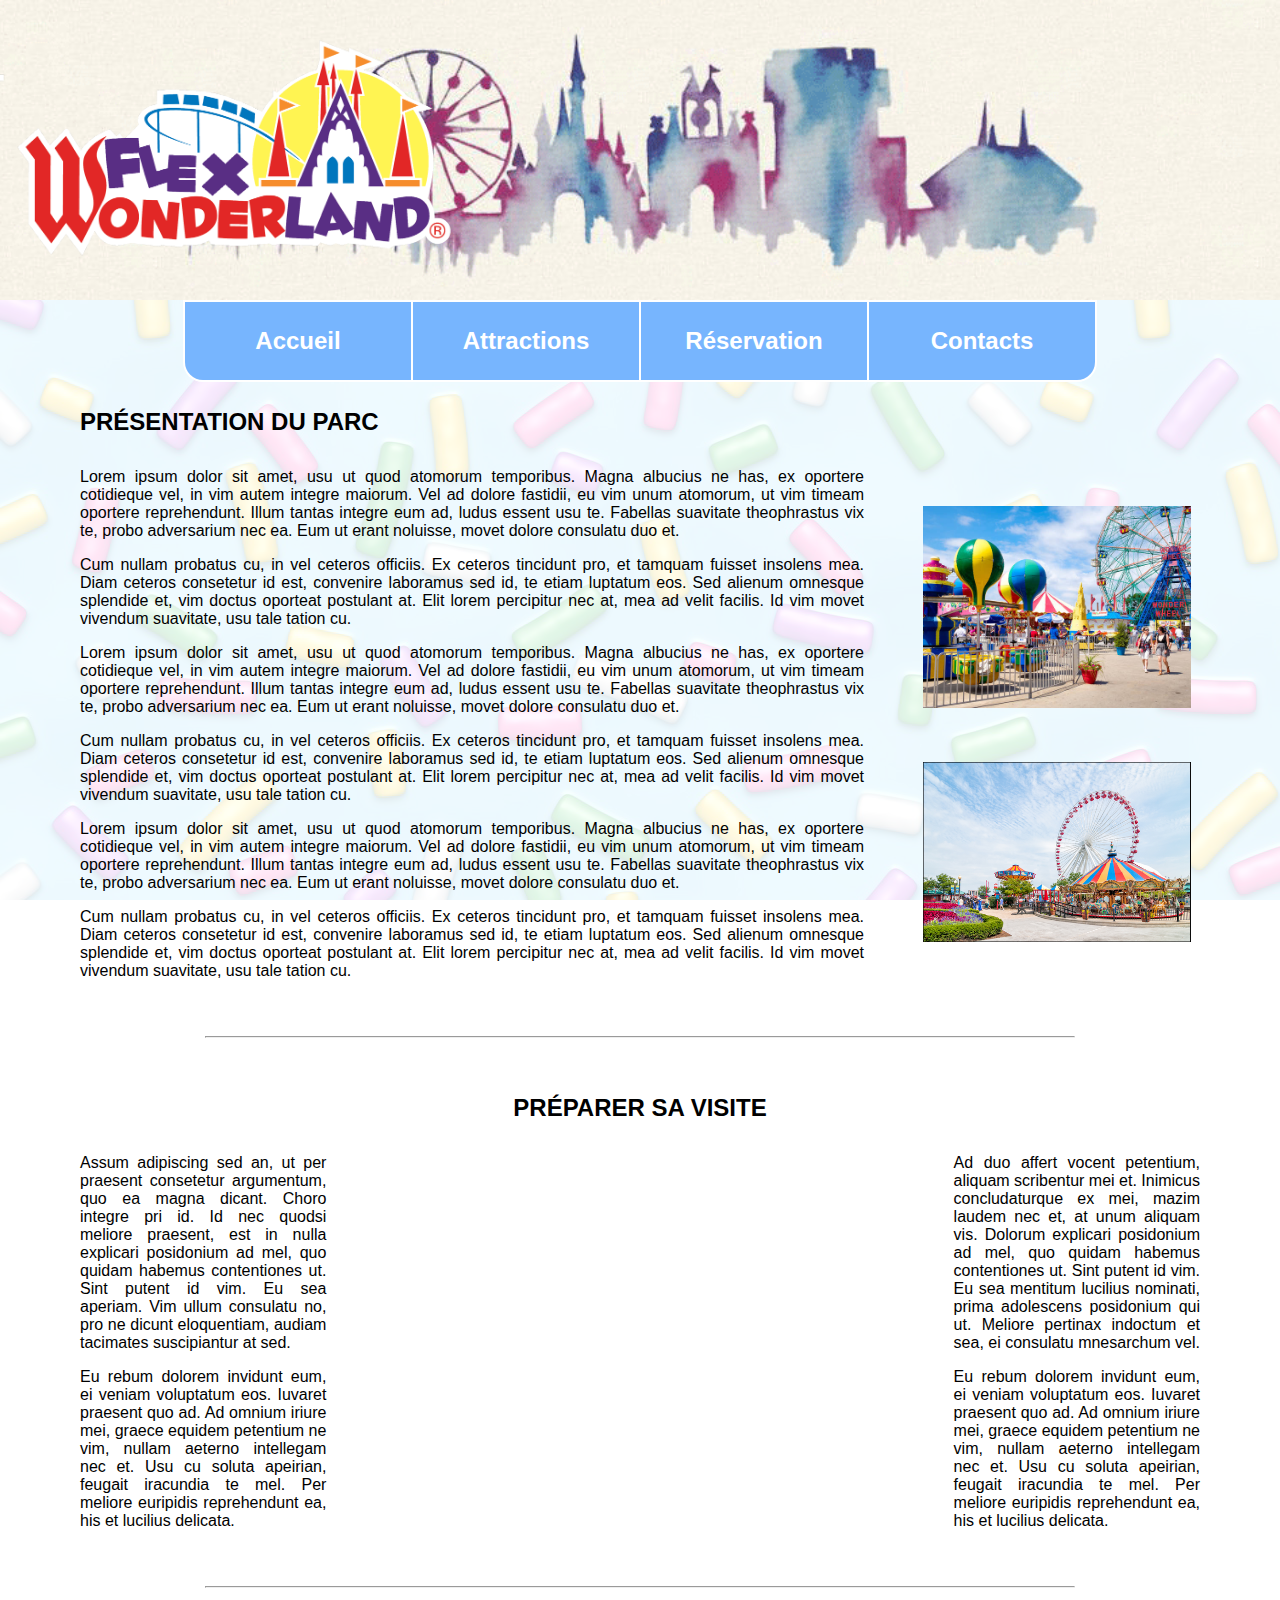
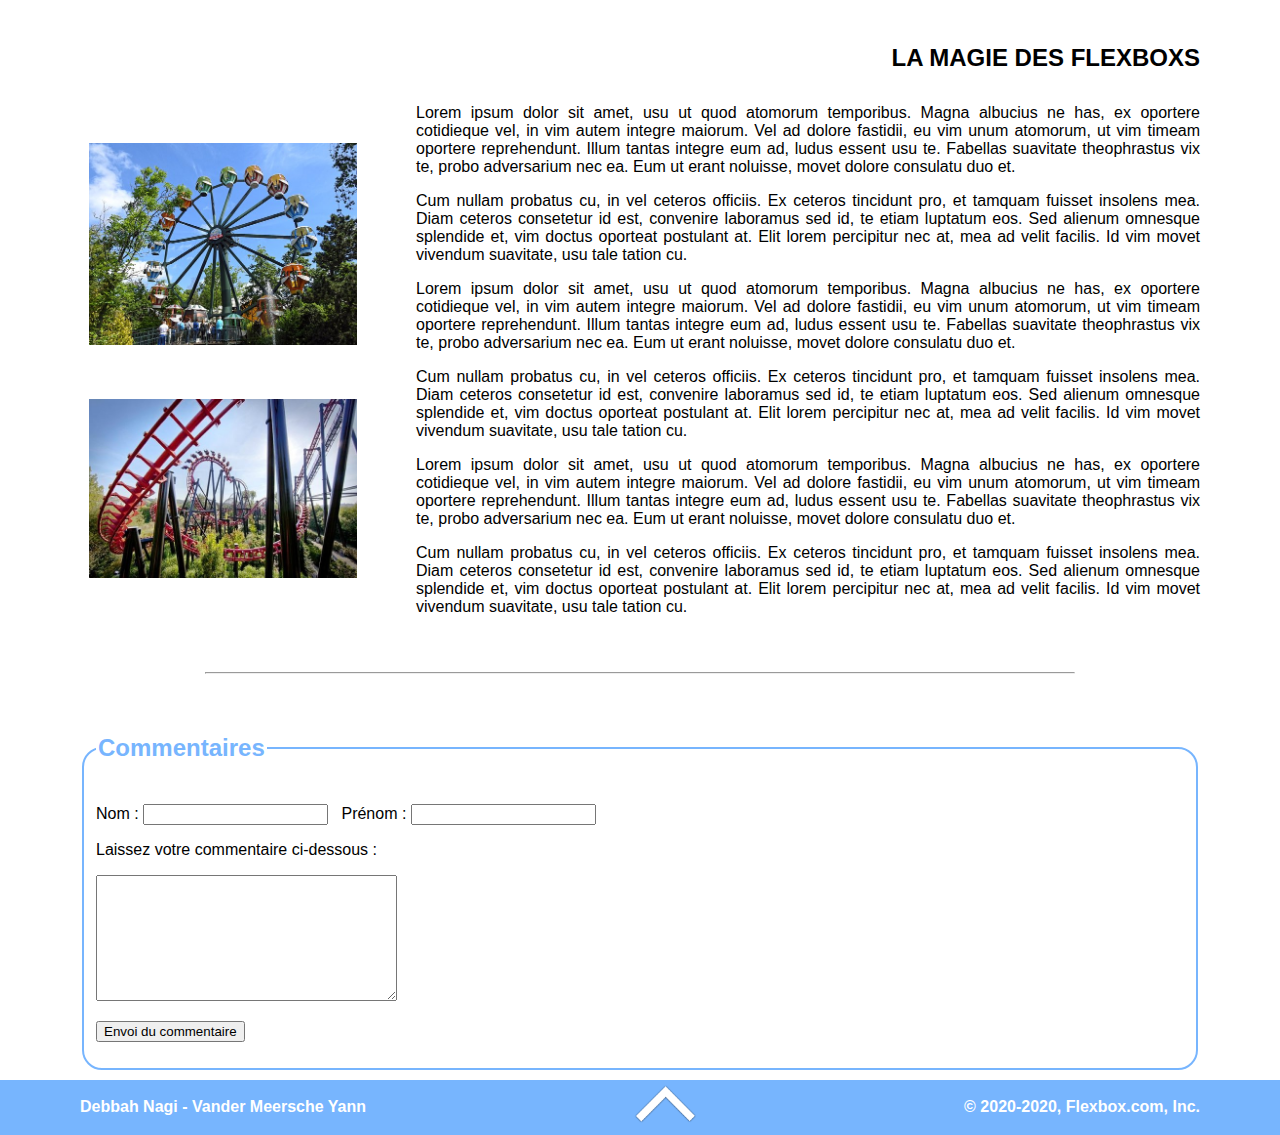
<file: index.html>
<!DOCTYPE html>
<html lang="fr">
<head>
    <meta charset="UTF-8">
    <title>Flexbox Land</title>
    <link rel="stylesheet" href="./styles/style.css">
    <script src="./scripts/javascript.js"> </script>
    <link rel="icon" type="image/png" href="./images/icone.png" />
</head>
<body>
    <header>
        <a href="./index.html"> <img id="logo" src="./images/logo.png" alt="Logo Flexbox Land" height="250"> </a>
    </header>
    <main>
        <nav>
            <div class='dropdown'> 
                <svg width="60" height="50">
                    <rect x="5" y="2" rx="2" ry="2" width="50" height="5"
  style="fill:#77b5fe;stroke:#77b5fe;stroke-width:1;opacity:1.0" />
                    <rect x="5" y="12" rx="2" ry="2" width="50" height="5"
  style="fill:#77b5fe;stroke:#77b5fe;stroke-width:1;opacity:1.0" />
                    <rect x="5" y="22" rx="2" ry="2" width="50" height="5"
  style="fill:#77b5fe;stroke:#77b5fe;stroke-width:1;opacity:1.0" />
                </svg> 
            </div>
            <ul class='menu_list'>
                <li id="accueil"> <a href="./index.html"> Accueil </a> </li>
                <li id="attraction"> <a href="./attractions.html"> Attractions </a> </li>
                <li id="reservation"> <a href="./reservation.html"> Réservation </a> </li>
                <li id="contacts"> <a href="./contacts.html"> Contacts </a> </li>
            </ul>
        </nav>
        
        <div class="contenu">
            <article id="presentation">
                <h1> Présentation du parc</h1>
                <div class="text">
                    <p>Lorem ipsum dolor sit amet, usu ut quod atomorum temporibus. Magna   albucius ne has, ex oportere cotidieque vel, in vim autem integre maiorum.    Vel ad dolore fastidii, eu vim unum atomorum, ut vim timeam oportere   reprehendunt. Illum tantas integre eum ad, ludus essent usu te. Fabellas  suavitate theophrastus vix te, probo adversarium nec ea. Eum ut erant    noluisse, movet dolore consulatu duo et.</p>
                    <p> Cum nullam probatus cu, in vel ceteros officiis. Ex ceteros tincidunt   pro, et tamquam fuisset insolens mea. Diam ceteros consetetur id est,     convenire laboramus sed id, te etiam luptatum eos. Sed alienum omnesque     splendide et, vim doctus oporteat postulant at. Elit lorem percipitur nec   at, mea ad velit facilis. Id vim movet vivendum suavitate, usu tale tation    cu.</p><p>Lorem ipsum dolor sit amet, usu ut quod atomorum temporibus. Magna   albucius ne has, ex oportere cotidieque vel, in vim autem integre maiorum.    Vel ad dolore fastidii, eu vim unum atomorum, ut vim timeam oportere   reprehendunt. Illum tantas integre eum ad, ludus essent usu te. Fabellas  suavitate theophrastus vix te, probo adversarium nec ea. Eum ut erant    noluisse, movet dolore consulatu duo et.</p>
                    <p> Cum nullam probatus cu, in vel ceteros officiis. Ex ceteros tincidunt   pro, et tamquam fuisset insolens mea. Diam ceteros consetetur id est,     convenire laboramus sed id, te etiam luptatum eos. Sed alienum omnesque     splendide et, vim doctus oporteat postulant at. Elit lorem percipitur nec   at, mea ad velit facilis. Id vim movet vivendum suavitate, usu tale tation    cu.</p><p>Lorem ipsum dolor sit amet, usu ut quod atomorum temporibus. Magna   albucius ne has, ex oportere cotidieque vel, in vim autem integre maiorum.    Vel ad dolore fastidii, eu vim unum atomorum, ut vim timeam oportere   reprehendunt. Illum tantas integre eum ad, ludus essent usu te. Fabellas  suavitate theophrastus vix te, probo adversarium nec ea. Eum ut erant    noluisse, movet dolore consulatu duo et.</p>
                    <p> Cum nullam probatus cu, in vel ceteros officiis. Ex ceteros tincidunt   pro, et tamquam fuisset insolens mea. Diam ceteros consetetur id est,     convenire laboramus sed id, te etiam luptatum eos. Sed alienum omnesque     splendide et, vim doctus oporteat postulant at. Elit lorem percipitur nec   at, mea ad velit facilis. Id vim movet vivendum suavitate, usu tale tation    cu.</p>
                </div>
                <div class="pics">
                    <img class="top_pic" src="./images/body1.jpg" alt="Image du parc Flexbox Land" title="Image du parc Flexbox Land" height="250">
                    <img class="bottom_pic" src="./images/body2.png" alt="Image du parc Flexbox Land" title="Image du parc Flexbox Land" height="250">
                </div>
            </article>

            <hr>

            <article id="carte">
                <h1> Préparer sa visite </h1>
                <div class="leftmap">
                        <p>Assum adipiscing sed an, ut per praesent consetetur argumentum, quo ea   magna dicant. Choro integre pri id. Id nec quodsi meliore praesent, est in    nulla  explicari posidonium ad mel, quo quidam habemus contentiones ut. Sint   putent id vim. Eu sea aperiam. Vim ullum consulatu no, pro ne dicunt eloquentiam, audiam   tacimates suscipiantur at sed.</p>
                        <p>Eu rebum dolorem invidunt eum, ei veniam voluptatum eos. Iuvaret     praesent quo ad. Ad omnium iriure mei, graece equidem petentium ne vim,     nullam aeterno intellegam nec et. Usu cu soluta apeirian, feugait iracundia     te mel. Per meliore euripidis reprehendunt ea, his et lucilius delicata.</p>
                </div>
                <iframe class="map" src="https://www.google.com/maps/embed?pb=!1m18!1m12!1m3!1d2626.633903772686!2d2.3786022278510983!3d48.82704619312357!2m3!1f0!2f0!3f0!3m2!1i1024!2i768!4f13.1!3m3!1m2!1s0x47e6723a34d98011%3A0xfc9282da63925a83!2sUFR%20Sciences%20du%20Vivant%20%E2%80%94%20Universit%C3%A9%20Paris%20Diderot!5e0!3m2!1sfr!2sfr!4v1583542447386!5m2!1sfr!2sfr" height="375" style="border:0;" allowfullscreen=""></iframe>
                <div class="rightmap">
                    <p>Ad duo affert vocent petentium, aliquam scribentur mei et. Inimicus  concludaturque ex mei, mazim laudem nec et, at unum aliquam vis. Dolorum     explicari posidonium ad mel, quo quidam habemus contentiones ut. Sint   putent id vim. Eu sea mentitum lucilius nominati, prima adolescens    posidonium qui ut. Meliore pertinax indoctum et sea, ei consulatu  mnesarchum vel.</p>
                    <p>Eu rebum dolorem invidunt eum, ei veniam voluptatum eos. Iuvaret     praesent quo ad. Ad omnium iriure mei, graece equidem petentium ne vim,     nullam aeterno intellegam nec et. Usu cu soluta apeirian, feugait iracundia     te mel. Per meliore euripidis reprehendunt ea, his et lucilius delicata.</p>
                </div>
            </article>

            <hr>

            <article id="flexbox">
                <h1> La magie des FlexBoxs</h1>
                <div class="text">
                    <p>Lorem ipsum dolor sit amet, usu ut quod atomorum temporibus. Magna   albucius ne has, ex oportere cotidieque vel, in vim autem integre maiorum.    Vel ad dolore fastidii, eu vim unum atomorum, ut vim timeam oportere   reprehendunt. Illum tantas integre eum ad, ludus essent usu te. Fabellas  suavitate theophrastus vix te, probo adversarium nec ea. Eum ut erant    noluisse, movet dolore consulatu duo et.</p>
                    <p> Cum nullam probatus cu, in vel ceteros officiis. Ex ceteros tincidunt   pro, et tamquam fuisset insolens mea. Diam ceteros consetetur id est,     convenire laboramus sed id, te etiam luptatum eos. Sed alienum omnesque     splendide et, vim doctus oporteat postulant at. Elit lorem percipitur nec   at, mea ad velit facilis. Id vim movet vivendum suavitate, usu tale tation    cu.</p><p>Lorem ipsum dolor sit amet, usu ut quod atomorum temporibus. Magna   albucius ne has, ex oportere cotidieque vel, in vim autem integre maiorum.    Vel ad dolore fastidii, eu vim unum atomorum, ut vim timeam oportere   reprehendunt. Illum tantas integre eum ad, ludus essent usu te. Fabellas  suavitate theophrastus vix te, probo adversarium nec ea. Eum ut erant    noluisse, movet dolore consulatu duo et.</p>
                    <p> Cum nullam probatus cu, in vel ceteros officiis. Ex ceteros tincidunt   pro, et tamquam fuisset insolens mea. Diam ceteros consetetur id est,     convenire laboramus sed id, te etiam luptatum eos. Sed alienum omnesque     splendide et, vim doctus oporteat postulant at. Elit lorem percipitur nec   at, mea ad velit facilis. Id vim movet vivendum suavitate, usu tale tation    cu.</p><p>Lorem ipsum dolor sit amet, usu ut quod atomorum temporibus. Magna   albucius ne has, ex oportere cotidieque vel, in vim autem integre maiorum.    Vel ad dolore fastidii, eu vim unum atomorum, ut vim timeam oportere   reprehendunt. Illum tantas integre eum ad, ludus essent usu te. Fabellas  suavitate theophrastus vix te, probo adversarium nec ea. Eum ut erant    noluisse, movet dolore consulatu duo et.</p>
                    <p> Cum nullam probatus cu, in vel ceteros officiis. Ex ceteros tincidunt   pro, et tamquam fuisset insolens mea. Diam ceteros consetetur id est,     convenire laboramus sed id, te etiam luptatum eos. Sed alienum omnesque     splendide et, vim doctus oporteat postulant at. Elit lorem percipitur nec   at, mea ad velit facilis. Id vim movet vivendum suavitate, usu tale tation    cu.</p>
                </div>
                <div class="pics">
                    <img class="top_pic" src="./images/body3.jpg" alt="Image du parc Flexbox Land" title="Image du parc Flexbox Land" height="200">
                    <img class="bottom_pic" src="./images/body4.jpg" alt="Image du parc Flexbox Land" title="Image du parc Flexbox Land" height="200">
                </div>
            </article>

            <hr>

            <form name ="commentaire">
                <fieldset>
                    <legend> <h2> Commentaires </h2> </legend>
                    <div id = "zonecom"></div>
                    <p>
                        <span>
                            <label for="nom_com"> Nom : </label>
                            <input type="text" name="nom_com" id="nom_com" value="" required onkeypress="pasentrer()">
                        </span>
                        <span>
                            <label for="pre_com"> &nbsp; Prénom : </label>
                            <input type="text" name="pre_com" id="pre_com" value="" required onkeypress="pasentrer()">
                        </span>
                    </p>
                    <p>
                        <label for="com"> Laissez votre commentaire ci-dessous : </label>
                    </p>
                    <textarea name="com" id="com" rows="8" cols="35"></textarea>
                    <p>
                        <input type="button" name="envoi_com" value="Envoi du commentaire" onclick="ajoutcom()" >
                    </p>
                </fieldset>
            </form>
        </div>
    </main>
    <footer>
        <div>
            <p id="names">Debbah Nagi - Vander Meersche Yann</p>
            <a href="./index.html#logo"> <img id="to_top" src="./images/to_top.png" height="51" alt="Flèche de retour en haut de la page"> </a>
            <p id="comp">© 2020-2020, Flexbox.com, Inc.</p>
        </div>
    </footer>
</body>
</html>
</file>
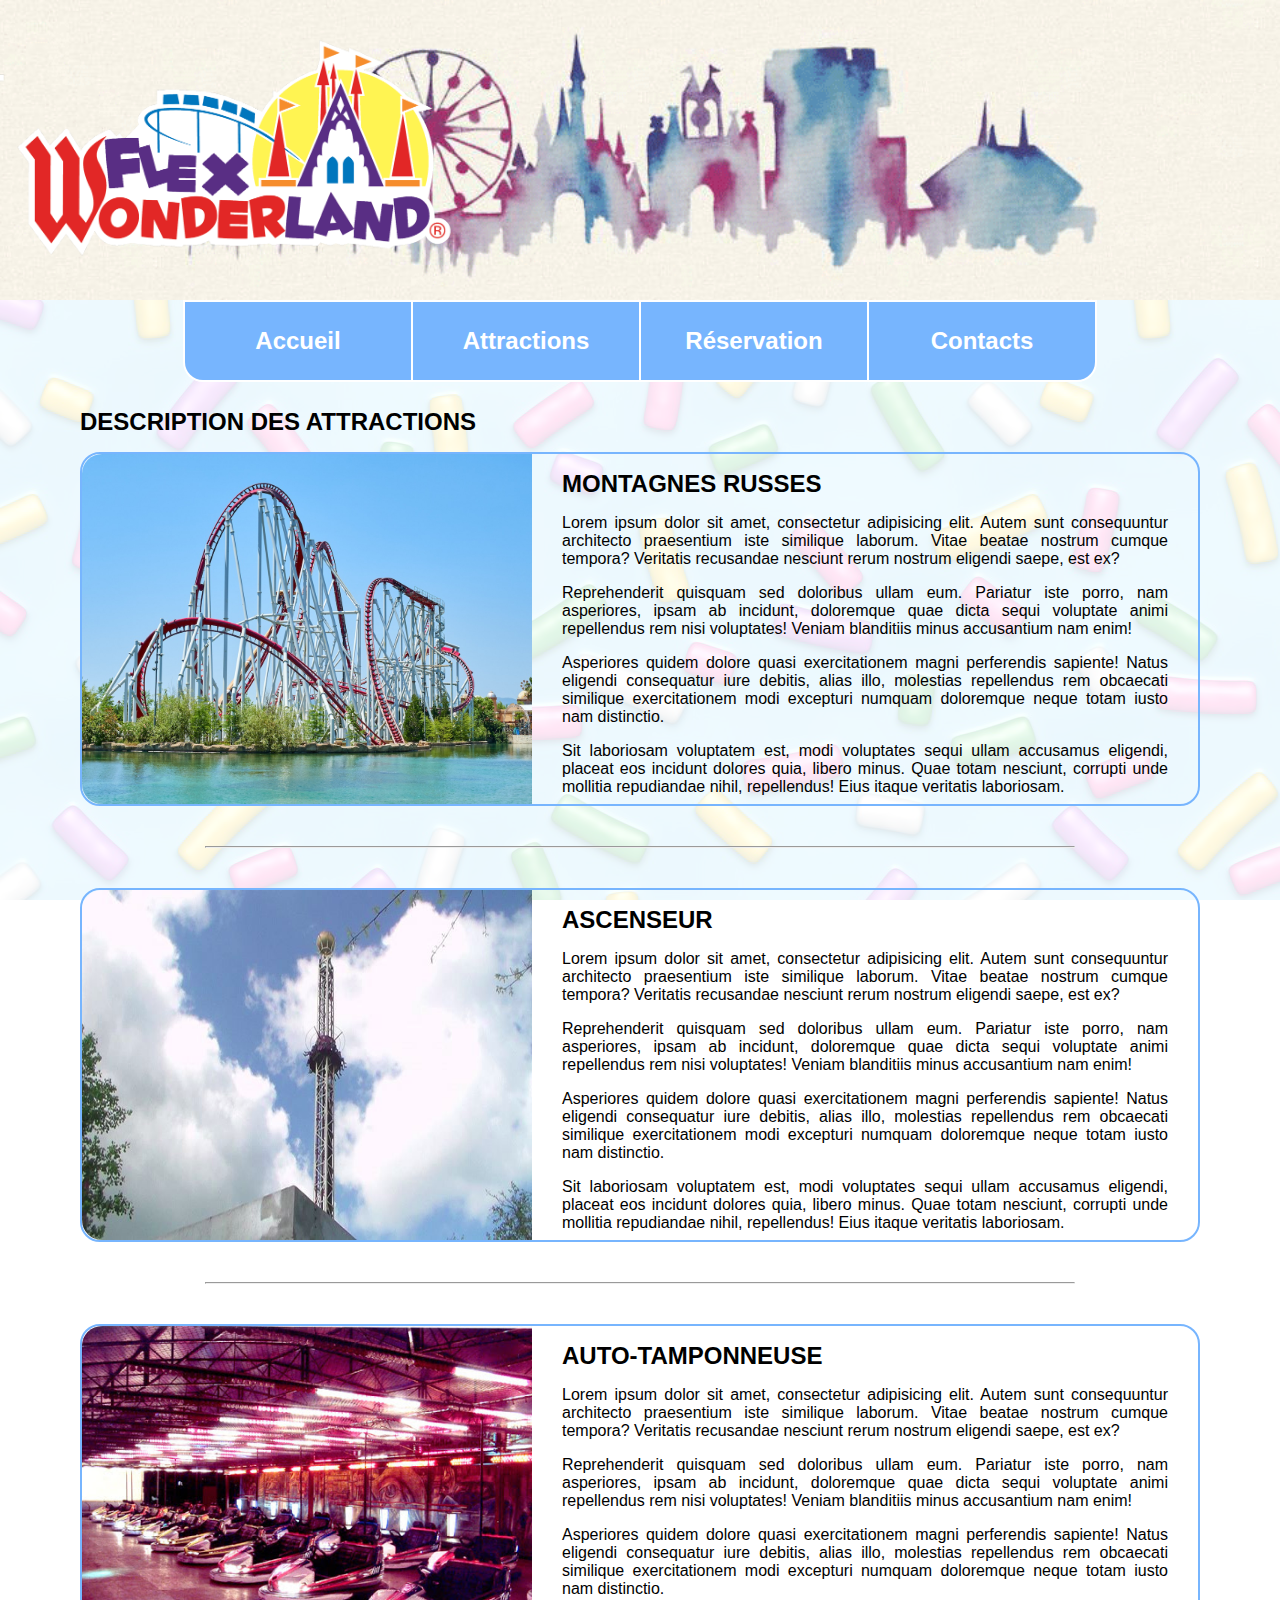
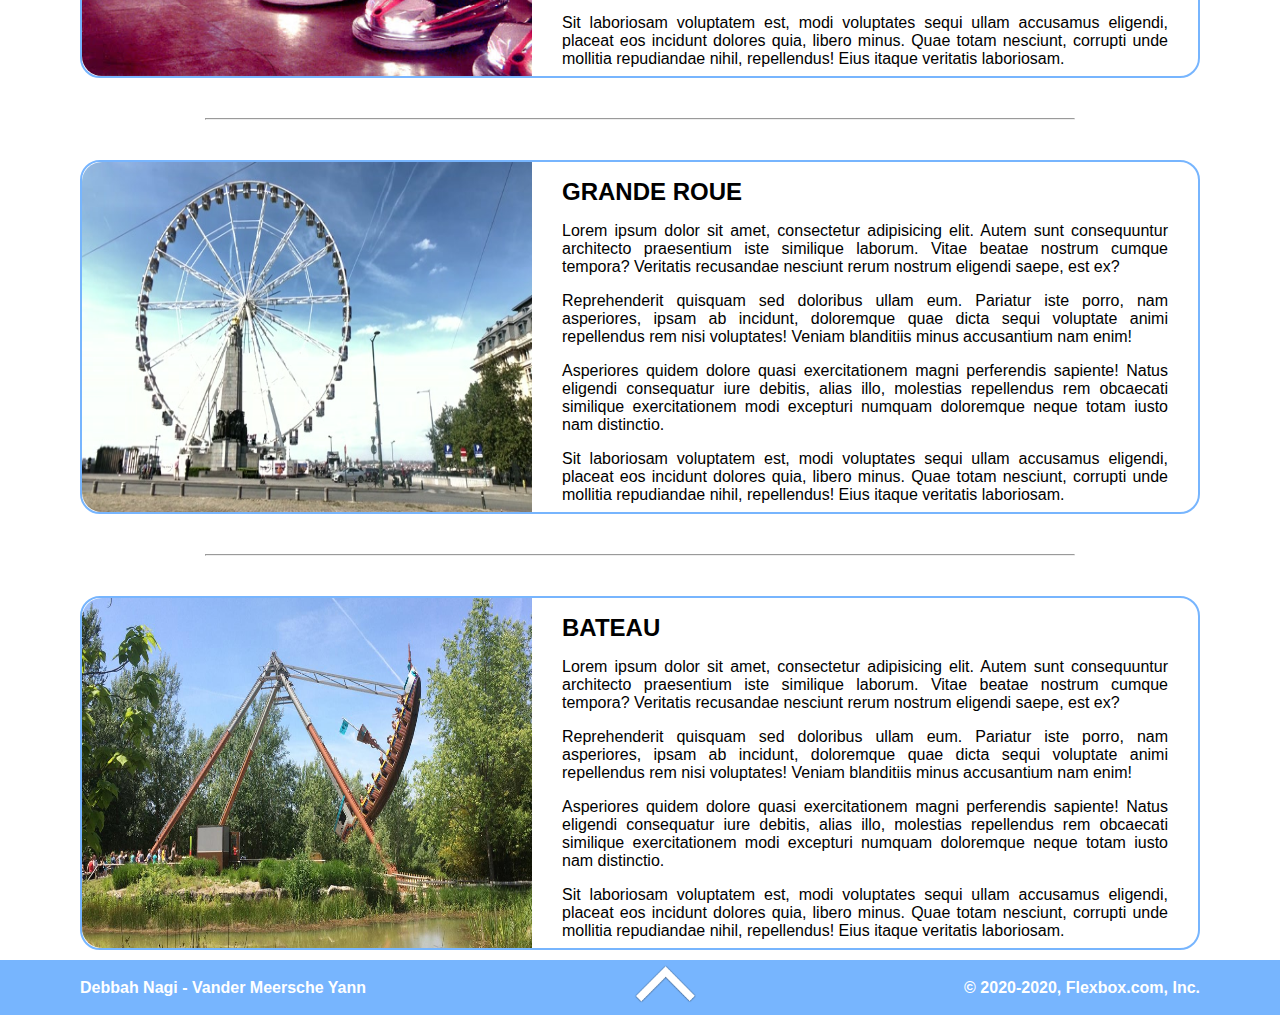
<file: attractions.html>
<!DOCTYPE html>
<html lang="fr">
<head>
    <meta charset="UTF-8">
    <title>Flexbox Land</title>
    <link rel="stylesheet" href="./styles/style.css">
    <script src="./scripts/javascript.js"> </script>
    <link rel="icon" type="image/png" href="./images/icone.png" />
</head>
<body>
    <header>
        <a href="./index.html"> <img id="logo" src="./images/logo.png" alt="Logo Flexbox Land" height="250"> </a>
    </header>
    <main>
        <nav>
            <div class='dropdown'> 
                <svg width="60" height="50">
                    <rect x="5" y="2" rx="2" ry="2" width="50" height="5"
                    style="fill:#77b5fe;stroke:#77b5fe;stroke-width:1;opacity:1.0" />
                    <rect x="5" y="12" rx="2" ry="2" width="50" height="5"
                    style="fill:#77b5fe;stroke:#77b5fe;stroke-width:1;opacity:1.0" />
                    <rect x="5" y="22" rx="2" ry="2" width="50" height="5"
                    style="fill:#77b5fe;stroke:#77b5fe;stroke-width:1;opacity:1.0" />
                </svg> 
            </div>
            <ul class='menu_list'>
                <li id="accueil"> <a href="./index.html"> Accueil </a> </li>
                <li id="attraction"> <a href="./attractions.html"> Attractions </a> </li>
                <li id="reservation"> <a href="./reservation.html"> Réservation </a> </li>
                <li id="contacts"> <a href="./contacts.html"> Contacts </a> </li>
            </ul>
        </nav>

        <div class="contenu">
            <h1>Description des attractions </h1>
            <div class="pres_attraction">
                <img src="./images/attraction1.png" alt="Montagnes russes" title="Montagnes russes">
                <div class="description">
                    <h1> Montagnes russes </h1>
                    <div class="text">
                        <p>Lorem ipsum dolor sit amet, consectetur adipisicing elit. Autem sunt consequuntur architecto praesentium iste similique laborum. Vitae beatae nostrum cumque tempora? Veritatis recusandae nesciunt rerum nostrum eligendi saepe, est ex?</p>
                        <p>Reprehenderit quisquam sed doloribus ullam eum. Pariatur iste porro, nam asperiores, ipsam ab incidunt, doloremque quae dicta sequi voluptate animi repellendus rem nisi voluptates! Veniam blanditiis minus accusantium nam enim!</p>
                        <p>Asperiores quidem dolore quasi exercitationem magni perferendis sapiente! Natus eligendi consequatur iure debitis, alias illo, molestias repellendus rem obcaecati similique exercitationem modi excepturi numquam doloremque neque totam iusto nam distinctio.</p>
                        <p>Sit laboriosam voluptatem est, modi voluptates sequi ullam accusamus eligendi, placeat eos incidunt dolores quia, libero minus. Quae totam nesciunt, corrupti unde mollitia repudiandae nihil, repellendus! Eius itaque veritatis laboriosam.</p>
                        <p>Sit laboriosam voluptatem est, modi voluptates sequi ullam accusamus eligendi, placeat eos incidunt dolores quia, libero minus. Quae totam nesciunt, corrupti unde mollitia repudiandae nihil, repellendus! Eius itaque veritatis laboriosam.</p>
                        <p>Reprehenderit quisquam sed doloribus ullam eum. Pariatur iste porro, nam asperiores, ipsam ab incidunt, doloremque quae dicta sequi voluptate animi repellendus rem nisi voluptates! Veniam blanditiis minus accusantium nam enim!</p>
                    </div>
                </div>
            </div>

            <hr>
            
            <div class="pres_attraction">
                <img src="./images/attraction2.png" alt="Ascenseur" title="Ascenseur">
                <div class="description">
                    <h1> Ascenseur </h1>
                    <div class="text">
                        <p>Lorem ipsum dolor sit amet, consectetur adipisicing elit. Autem sunt consequuntur architecto praesentium iste similique laborum. Vitae beatae nostrum cumque tempora? Veritatis recusandae nesciunt rerum nostrum eligendi saepe, est ex?</p>
                        <p>Reprehenderit quisquam sed doloribus ullam eum. Pariatur iste porro, nam asperiores, ipsam ab incidunt, doloremque quae dicta sequi voluptate animi repellendus rem nisi voluptates! Veniam blanditiis minus accusantium nam enim!</p>
                        <p>Asperiores quidem dolore quasi exercitationem magni perferendis sapiente! Natus eligendi consequatur iure debitis, alias illo, molestias repellendus rem obcaecati similique exercitationem modi excepturi numquam doloremque neque totam iusto nam distinctio.</p>
                        <p>Sit laboriosam voluptatem est, modi voluptates sequi ullam accusamus eligendi, placeat eos incidunt dolores quia, libero minus. Quae totam nesciunt, corrupti unde mollitia repudiandae nihil, repellendus! Eius itaque veritatis laboriosam.</p>
                        <p>Sit laboriosam voluptatem est, modi voluptates sequi ullam accusamus eligendi, placeat eos incidunt dolores quia, libero minus. Quae totam nesciunt, corrupti unde mollitia repudiandae nihil, repellendus! Eius itaque veritatis laboriosam.</p>
                        <p>Reprehenderit quisquam sed doloribus ullam eum. Pariatur iste porro, nam asperiores, ipsam ab incidunt, doloremque quae dicta sequi voluptate animi repellendus rem nisi voluptates! Veniam blanditiis minus accusantium nam enim!</p>
                    </div>
                </div>
            </div>

            <hr>

            <div class="pres_attraction">
                <img src="./images/attraction3.png" alt="Auto-tamponneuse" title="Auto-tamponneuse">
                <div class="description">
                    <h1> Auto-tamponneuse </h1>
                    <div class="text">
                        <p>Lorem ipsum dolor sit amet, consectetur adipisicing elit. Autem sunt consequuntur architecto praesentium iste similique laborum. Vitae beatae nostrum cumque tempora? Veritatis recusandae nesciunt rerum nostrum eligendi saepe, est ex?</p>
                        <p>Reprehenderit quisquam sed doloribus ullam eum. Pariatur iste porro, nam asperiores, ipsam ab incidunt, doloremque quae dicta sequi voluptate animi repellendus rem nisi voluptates! Veniam blanditiis minus accusantium nam enim!</p>
                        <p>Asperiores quidem dolore quasi exercitationem magni perferendis sapiente! Natus eligendi consequatur iure debitis, alias illo, molestias repellendus rem obcaecati similique exercitationem modi excepturi numquam doloremque neque totam iusto nam distinctio.</p>
                        <p>Sit laboriosam voluptatem est, modi voluptates sequi ullam accusamus eligendi, placeat eos incidunt dolores quia, libero minus. Quae totam nesciunt, corrupti unde mollitia repudiandae nihil, repellendus! Eius itaque veritatis laboriosam.</p>
                        <p>Sit laboriosam voluptatem est, modi voluptates sequi ullam accusamus eligendi, placeat eos incidunt dolores quia, libero minus. Quae totam nesciunt, corrupti unde mollitia repudiandae nihil, repellendus! Eius itaque veritatis laboriosam.</p>
                        <p>Reprehenderit quisquam sed doloribus ullam eum. Pariatur iste porro, nam asperiores, ipsam ab incidunt, doloremque quae dicta sequi voluptate animi repellendus rem nisi voluptates! Veniam blanditiis minus accusantium nam enim!</p>
                    </div>
                </div>
            </div>

            <hr>

            <div class="pres_attraction">
                <img src="./images/attraction4.png" alt="Grande roue" title="Grande roue">
                <div class="description">
                    <h1> Grande roue </h1>
                    <div class="text">
                        <p>Lorem ipsum dolor sit amet, consectetur adipisicing elit. Autem sunt consequuntur architecto praesentium iste similique laborum. Vitae beatae nostrum cumque tempora? Veritatis recusandae nesciunt rerum nostrum eligendi saepe, est ex?</p>
                        <p>Reprehenderit quisquam sed doloribus ullam eum. Pariatur iste porro, nam asperiores, ipsam ab incidunt, doloremque quae dicta sequi voluptate animi repellendus rem nisi voluptates! Veniam blanditiis minus accusantium nam enim!</p>
                        <p>Asperiores quidem dolore quasi exercitationem magni perferendis sapiente! Natus eligendi consequatur iure debitis, alias illo, molestias repellendus rem obcaecati similique exercitationem modi excepturi numquam doloremque neque totam iusto nam distinctio.</p>
                        <p>Sit laboriosam voluptatem est, modi voluptates sequi ullam accusamus eligendi, placeat eos incidunt dolores quia, libero minus. Quae totam nesciunt, corrupti unde mollitia repudiandae nihil, repellendus! Eius itaque veritatis laboriosam.</p>
                        <p>Sit laboriosam voluptatem est, modi voluptates sequi ullam accusamus eligendi, placeat eos incidunt dolores quia, libero minus. Quae totam nesciunt, corrupti unde mollitia repudiandae nihil, repellendus! Eius itaque veritatis laboriosam.</p>
                        <p>Reprehenderit quisquam sed doloribus ullam eum. Pariatur iste porro, nam asperiores, ipsam ab incidunt, doloremque quae dicta sequi voluptate animi repellendus rem nisi voluptates! Veniam blanditiis minus accusantium nam enim!</p>
                    </div>
                </div>
            </div>

            <hr>

            <div class="pres_attraction">
                <img src="./images/attraction5.png" alt="Bateau" title="Bateau">
                <div class="description">
                    <h1> Bateau </h1>
                    <div class="text">
                        <p>Lorem ipsum dolor sit amet, consectetur adipisicing elit. Autem sunt consequuntur architecto praesentium iste similique laborum. Vitae beatae nostrum cumque tempora? Veritatis recusandae nesciunt rerum nostrum eligendi saepe, est ex?</p>
                        <p>Reprehenderit quisquam sed doloribus ullam eum. Pariatur iste porro, nam asperiores, ipsam ab incidunt, doloremque quae dicta sequi voluptate animi repellendus rem nisi voluptates! Veniam blanditiis minus accusantium nam enim!</p>
                        <p>Asperiores quidem dolore quasi exercitationem magni perferendis sapiente! Natus eligendi consequatur iure debitis, alias illo, molestias repellendus rem obcaecati similique exercitationem modi excepturi numquam doloremque neque totam iusto nam distinctio.</p>
                        <p>Sit laboriosam voluptatem est, modi voluptates sequi ullam accusamus eligendi, placeat eos incidunt dolores quia, libero minus. Quae totam nesciunt, corrupti unde mollitia repudiandae nihil, repellendus! Eius itaque veritatis laboriosam.</p>
                        <p>Sit laboriosam voluptatem est, modi voluptates sequi ullam accusamus eligendi, placeat eos incidunt dolores quia, libero minus. Quae totam nesciunt, corrupti unde mollitia repudiandae nihil, repellendus! Eius itaque veritatis laboriosam.</p>
                        <p>Reprehenderit quisquam sed doloribus ullam eum. Pariatur iste porro, nam asperiores, ipsam ab incidunt, doloremque quae dicta sequi voluptate animi repellendus rem nisi voluptates! Veniam blanditiis minus accusantium nam enim!</p>
                    </div>
                </div>
            </div>
        </div>
    </main>
    <footer>
        <div>
            <p id="names">Debbah Nagi - Vander Meersche Yann</p>
            <a href="./attractions.html#logo"> <img id="to_top" src="./images/to_top.png" height="51" alt="Flèche de retour en haut de la page"> </a>
            <p id="comp">© 2020-2020, Flexbox.com, Inc.</p>
        </div>
    </footer>
</body>
</html>
</file>
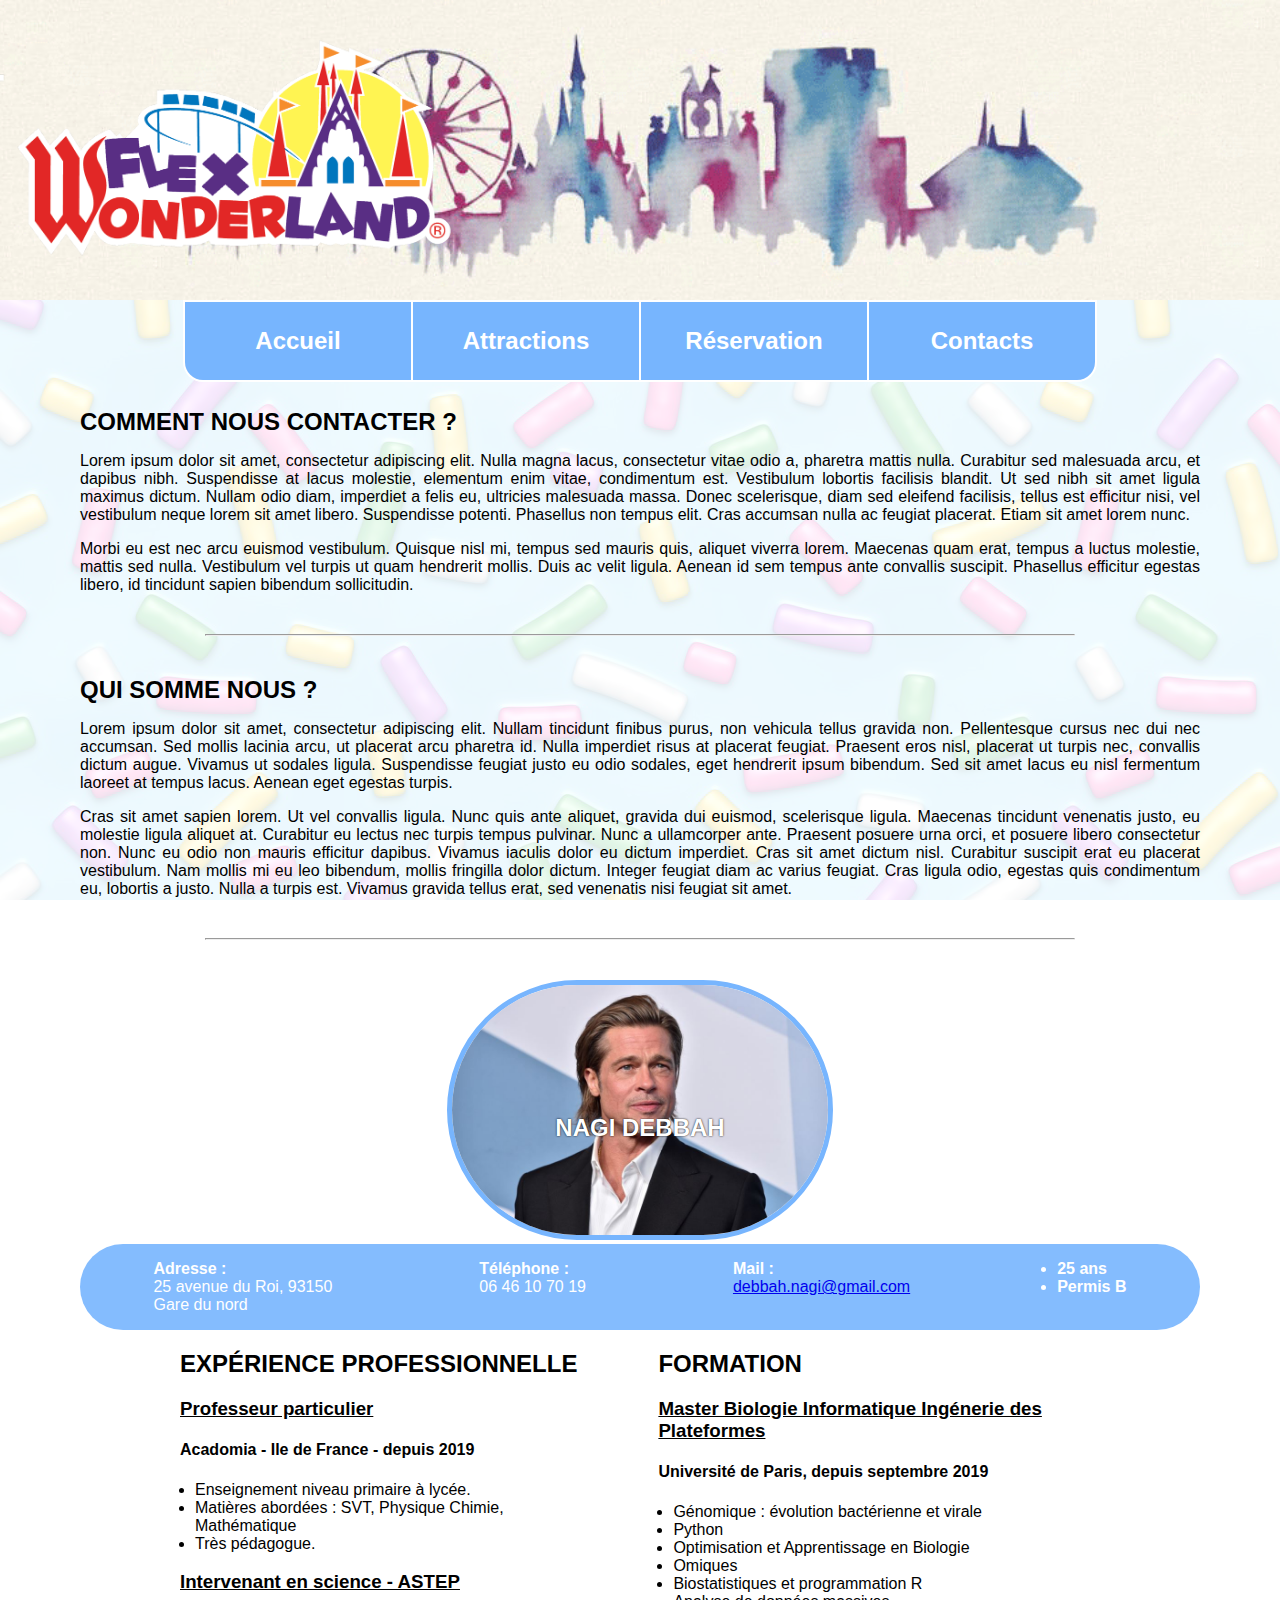
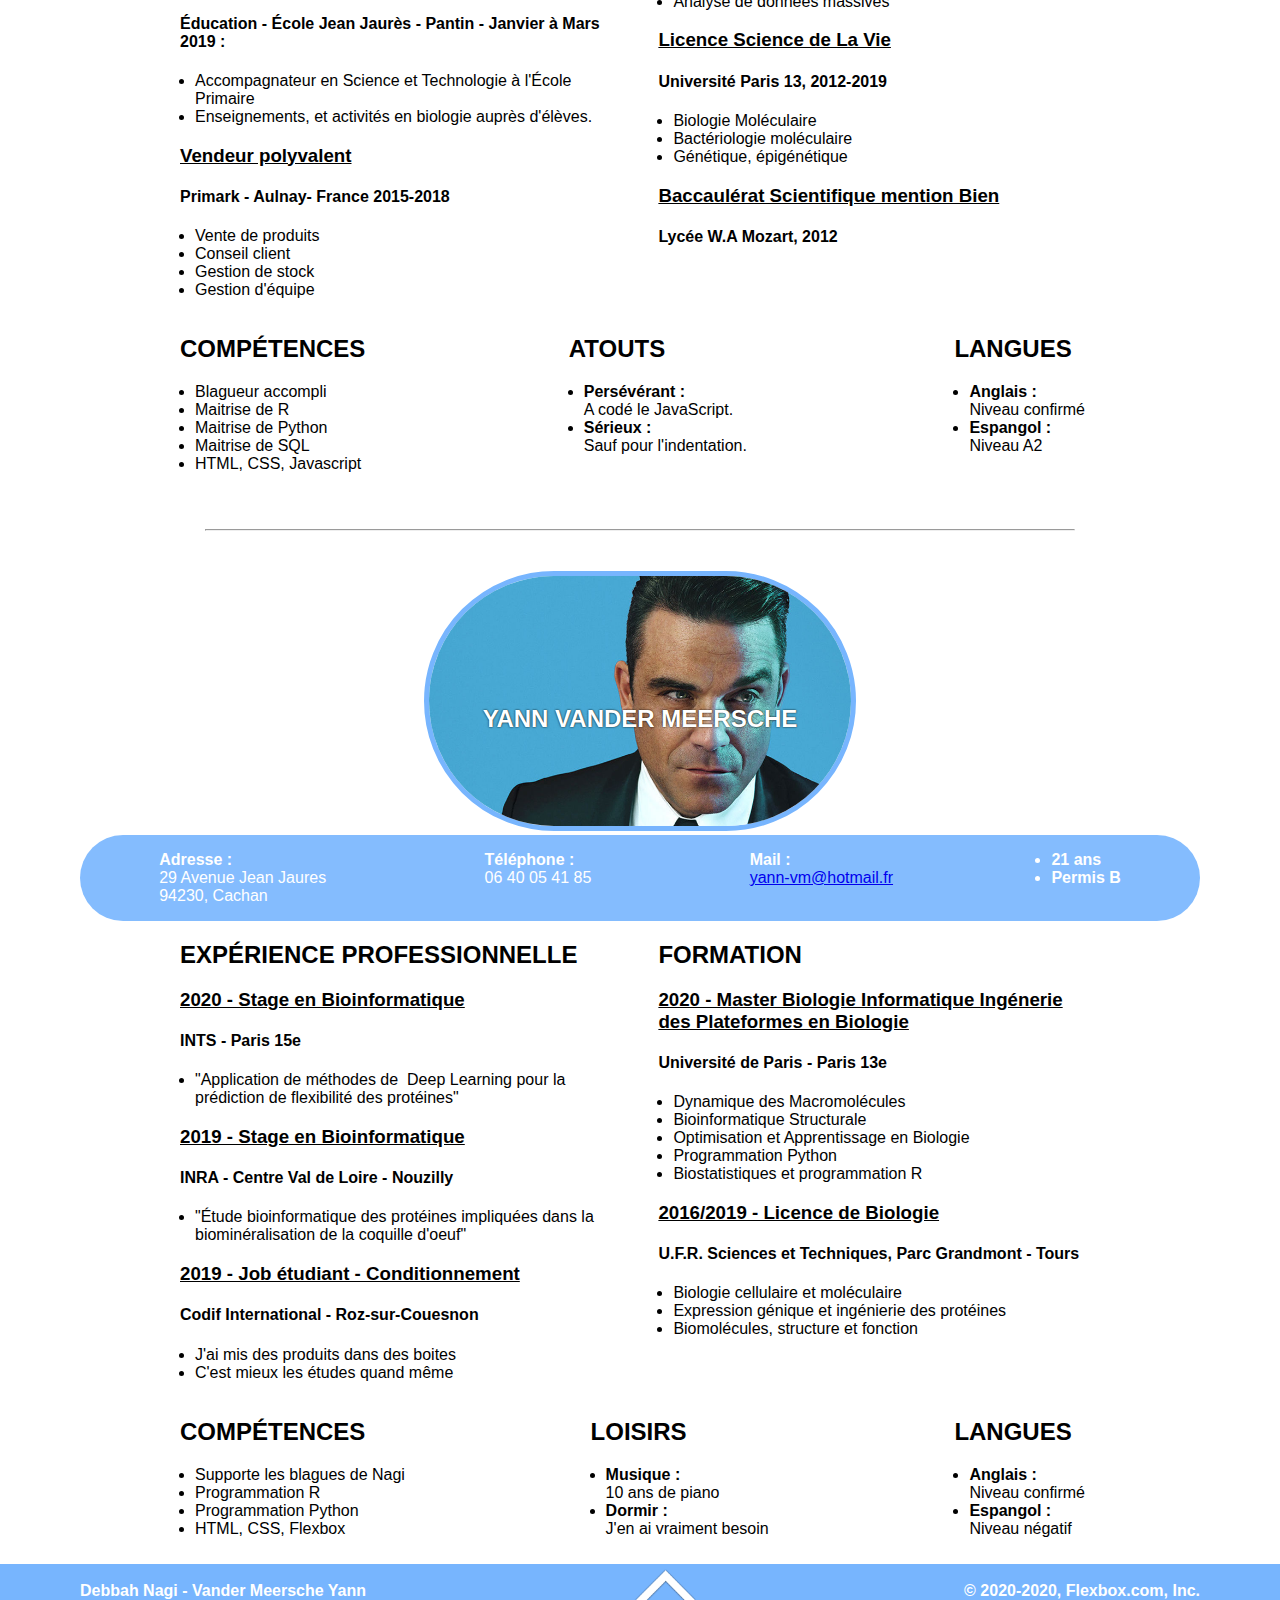
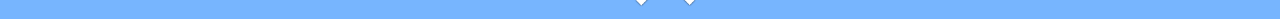
<file: contacts.html>
<!DOCTYPE html>
<html lang="fr">
<head>
    <meta charset="UTF-8">
    <title>Flexbox Land</title>
    <link rel="stylesheet" href="./styles/style.css">
    <script src="./scripts/javascript.js"> </script>
    <link rel="icon" type="image/png" href="./images/icone.png" />
</head>
<body>
    <header>
        <a href="./index.html"> <img id="logo" src="./images/logo.png" alt="Logo Flexbox Land" height="250"> </a>
    </header>
    <main>
        <nav>
            <div class='dropdown'> 
                <svg width="60" height="50">
                    <rect x="5" y="2" rx="2" ry="2" width="50" height="5"
  style="fill:#77b5fe;stroke:#77b5fe;stroke-width:1;opacity:1.0" />
                    <rect x="5" y="12" rx="2" ry="2" width="50" height="5"
  style="fill:#77b5fe;stroke:#77b5fe;stroke-width:1;opacity:1.0" />
                    <rect x="5" y="22" rx="2" ry="2" width="50" height="5"
  style="fill:#77b5fe;stroke:#77b5fe;stroke-width:1;opacity:1.0" />
                </svg> 
            </div>
            <ul class='menu_list'>
                <li id="accueil"> <a href="./index.html"> Accueil </a> </li>
                <li id="attraction"> <a href="./attractions.html"> Attractions </a> </li>
                <li id="reservation"> <a href="./reservation.html"> Réservation </a> </li>
                <li id="contacts"> <a href="./contacts.html"> Contacts </a> </li>
            </ul>
        </nav>

        <div class="contenu">
            <div class="text">
                <h1> Comment nous contacter ? </h1>
                <p> Lorem ipsum dolor sit amet, consectetur adipiscing elit. Nulla magna lacus, consectetur vitae odio a, pharetra mattis nulla. Curabitur sed malesuada arcu, et dapibus nibh. Suspendisse at lacus molestie, elementum enim vitae, condimentum est. Vestibulum lobortis facilisis blandit. Ut sed nibh sit amet ligula maximus dictum. Nullam odio diam, imperdiet a felis eu, ultricies malesuada massa. Donec scelerisque, diam sed eleifend facilisis, tellus est efficitur nisi, vel vestibulum neque lorem sit amet libero. Suspendisse potenti. Phasellus non tempus elit. Cras accumsan nulla ac feugiat placerat. Etiam sit amet lorem nunc.  </p>
                <p> Morbi eu est nec arcu euismod vestibulum. Quisque nisl mi, tempus sed mauris quis, aliquet viverra lorem. Maecenas quam erat, tempus a luctus molestie, mattis sed nulla. Vestibulum vel turpis ut quam hendrerit mollis. Duis ac velit ligula. Aenean id sem tempus ante convallis suscipit. Phasellus efficitur egestas libero, id tincidunt sapien bibendum sollicitudin. </p>
            </div>

            <hr>

            <div class="text">
                <h1> Qui somme nous ? </h1>
                <p>Lorem ipsum dolor sit amet, consectetur adipiscing elit. Nullam tincidunt finibus purus, non vehicula tellus gravida non. Pellentesque cursus nec dui nec accumsan. Sed mollis lacinia arcu, ut placerat arcu pharetra id. Nulla imperdiet risus at placerat feugiat. Praesent eros nisl, placerat ut turpis nec, convallis dictum augue. Vivamus ut sodales ligula. Suspendisse feugiat justo eu odio sodales, eget hendrerit ipsum bibendum. Sed sit amet lacus eu nisl fermentum laoreet at tempus lacus. Aenean eget egestas turpis.</p>
                <p>Cras sit amet sapien lorem. Ut vel convallis ligula. Nunc quis ante aliquet, gravida dui euismod, scelerisque ligula. Maecenas tincidunt venenatis justo, eu molestie ligula aliquet at. Curabitur eu lectus nec turpis tempus pulvinar. Nunc a ullamcorper ante. Praesent posuere urna orci, et posuere libero consectetur non. Nunc eu odio non mauris efficitur dapibus. Vivamus iaculis dolor eu dictum imperdiet. Cras sit amet dictum nisl. Curabitur suscipit erat eu placerat vestibulum. Nam mollis mi eu leo bibendum, mollis fringilla dolor dictum. Integer feugiat diam ac varius feugiat. Cras ligula odio, egestas quis condimentum eu, lobortis a justo. Nulla a turpis est. Vivamus gravida tellus erat, sed venenatis nisi feugiat sit amet. </p>
            </div>

            <hr>

            <div class="CV">
                <div class="container">
                    <img src="./images/CVNagi.jpeg" height="250" alt="Nagi Debbah" title="Nagi Debbah">
                    <h1 class="milieu"> Nagi Debbah </h1>
                </div>
                <div class="contact">
                    <p>
                        <b>Adresse : <br> </b> 25 avenue du Roi, 93150 <br>
                        Gare du nord
                    </p>
                    <p>
                        <b>Téléphone : <br> </b> 06 46 10 70 19
                    </p>
                    <p>
                        <b>Mail : </b> <br> <a href="mailto:debbah.nagi@gmail.com"> debbah.nagi@gmail.com </a>
                    </p>
                    <ul>
                        <li> <b> 25 ans </b> </li>
                        <li> <b> Permis B </b> </li>
                    </ul>
                </div>
                <div class="corpsCV">
                    <div class="experience">
                        <h2> Expérience Professionnelle </h2>
                        <h3> <u> Professeur particulier </u></h3>
                        <h4> Acadomia - Ile de France - depuis 2019 </h4>
                    <ul>
                            <li> Enseignement niveau primaire à lycée. </li>
                            <li> Matières abordées : SVT, Physique Chimie, Mathématique </li>
                            <li> Très pédagogue. </li>
                        </ul>
                        <h3> <u> Intervenant en science - ASTEP </u> </h3>
                        <h4> Éducation - École Jean Jaurès - Pantin - Janvier à Mars 2019 : </h4>
                        <ul>
                            <li>Accompagnateur en Science et Technologie à l'École Primaire </li>
                            <li>Enseignements, et activités en biologie auprès d'élèves. </li>
                        </ul>
                        <h3> <u> Vendeur polyvalent </u> </h3>
                        <h4> Primark - Aulnay- France 2015-2018 </h4>
                        <ul>
                            <li> Vente de produits </li>
                            <li> Conseil client </li>
                            <li> Gestion de stock </li>
                            <li> Gestion d'équipe </li>
                        </ul>
                    </div>
                    <div class="formation">
                        <h2> Formation </h2>
                        <h3> <u> Master Biologie Informatique Ingénerie des Plateformes </u> </h3>
                        <h4> Université de Paris, depuis septembre 2019 </h4>
                            <ul>
                                <li> Génomique : évolution bactérienne et virale</li>
                                <li> Python </li>
                                <li> Optimisation et Apprentissage en Biologie </li>
                                <li> Omiques </li>
                                <li> Biostatistiques et programmation R </li>
                                <li> Analyse de données massives</li>
                            </ul>
                        <h3> <u> Licence Science de La Vie </u> </h3>
                        <h4> Université Paris 13, 2012-2019 </h4>
                        <ul>
                            <li> Biologie Moléculaire </li>
                            <li> Bactériologie moléculaire </li>
                            <li> Génétique, épigénétique </li>
                        </ul>
                        <h3> <u> Baccaulérat Scientifique mention Bien </u> </h3>
                        <h4>Lycée W.A Mozart, 2012 </h4>
                    </div>
                    <div class="bas_cv">
                        <div>
                            <h2>Compétences</h2>
                            <ul>
                                <li>Blagueur accompli</li>
                                <li>Maitrise de R</li>
                                <li>Maitrise de Python</li>
                                <li>Maitrise de SQL</li>
                                <li>HTML, CSS, Javascript</li>
                            </ul>
                        </div>
                        <div>
                            <h2> Atouts </h2>
                            <ul>
                                <li>
                                    <b>Persévérant :</b><br> A codé le JavaScript.
                                </li>
                                <li>
                                    <b> Sérieux : </b><br> Sauf pour l'indentation.
                                </li>
                            </ul>
                        </div>
                        <div>
                            <h2> Langues </h2>
                            <ul>
                                <li>
                                    <b> Anglais :</b><br> Niveau confirmé
                                </li>
                                <li>
                                    <b> Espangol :</b><br> Niveau A2
                                </li>
                            </ul>
                        </div>
                    </div>
                </div>
            </div>

            <hr>

            <div class="CV">
                <div class="container">
                    <img src="./images/cv_yvm.png" height="250" alt=" Yann Vander Meersche" title="Yann Vander Meersche">
                    <h1 class="milieu"> Yann Vander Meersche </h1>
                </div>
                <div class="contact">
                    <p>
                        <b>Adresse : <br> </b> 29 Avenue Jean Jaures <br>
                            94230, Cachan
                    </p>
                    <p>
                        <b>Téléphone : <br> </b> 06 40 05 41 85
                    </p>
                    <p>
                        <b>Mail : </b> <br> <a href="mailto:yann-vm@hotmail.fr"> yann-vm@hotmail.fr </a>
                    </p>
                    <ul>
                        <li> <b> 21 ans </b> </li>
                        <li> <b> Permis B </b> </li>
                    </ul>
                </div>
                <div class="corpsCV">
                    <div class="experience">
                        <h2> Expérience Professionnelle </h2>
                        <h3> <u> 2020 - Stage en Bioinformatique </u></h3>
                        <h4> INTS - Paris 15e </h4>
                        <ul>
                            <li> "Application de méthodes de ​ Deep Learning pour la prédiction de flexibilité des protéines" </li>
                        </ul>
                        <h3> <u> 2019 - Stage en Bioinformatique </u></h3>
                        <h4> INRA - Centre Val de Loire - Nouzilly </h4>
                        <ul>
                            <li> "Étude bioinformatique des protéines impliquées dans la biominéralisation de la coquille d'oeuf" </li>
                        </ul>
                        <h3> <u> 2019 - Job étudiant - Conditionnement </u> </h3>
                        <h4> Codif International - Roz-sur-Couesnon </h4>
                        <ul>
                            <li> J'ai mis des produits dans des boites </li>
                            <li> C'est mieux les études quand même </li>
                        </ul>
                    </div>
                    <div class="formation">
                        <h2> Formation </h2>
                        <h3> <u> 2020 - Master Biologie Informatique Ingénerie des Plateformes en Biologie </u> </h3>
                        <h4> Université de Paris - Paris 13e </h4>
                            <ul>
                                <li> Dynamique des Macromolécules </li>
                                <li> Bioinformatique Structurale </li>
                                <li> Optimisation et Apprentissage en Biologie </li>
                                <li> Programmation Python  </li>
                                <li> Biostatistiques et programmation R </li>
                            </ul>
                        <h3> <u>  2016/2019 - Licence de Biologie </u> </h3>
                        <h4> U.F.R. Sciences et Techniques, Parc Grandmont - Tours </h4>
                        <ul>
                            <li> Biologie cellulaire et moléculaire </li>
                            <li> Expression génique et ingénierie des protéines </li>
                            <li> Biomolécules, structure et fonction </li>
                        </ul>
                    </div>
                    <div class="bas_cv">
                        <div>
                            <h2> Compétences </h2>
                            <ul>
                                <li> Supporte les blagues de Nagi </li>
                                <li> Programmation R </li>
                                <li> Programmation Python </li>
                                <li> HTML, CSS, Flexbox </li>
                            </ul>
                        </div>
                        <div>
                            <h2> Loisirs </h2>
                            <ul>
                                <li>
                                    <b> Musique : </b><br> 10 ans de piano
                                </li>
                                <li>
                                    <b> Dormir : </b><br> J'en ai vraiment besoin
                                </li>
                            </ul>
                        </div>
                        <div>
                            <h2> Langues </h2>
                            <ul>
                                <li>
                                    <b> Anglais :</b><br> Niveau confirmé
                                </li>
                                <li>
                                    <b> Espangol :</b><br> Niveau négatif
                                </li>
                            </ul>
                        </div>
                    </div>
                </div>
            </div>
        </div>
    </main>
    <footer>
        <div>
            <p id="names">Debbah Nagi - Vander Meersche Yann</p>
            <a href="./contacts.html#logo"> <img id="to_top" src="./images/to_top.png" height="51" alt="Flèche de retour en haut de la page"> </a>
            <p id="comp">© 2020-2020, Flexbox.com, Inc.</p>
        </div>
    </footer>
</body>
</html>
</file>
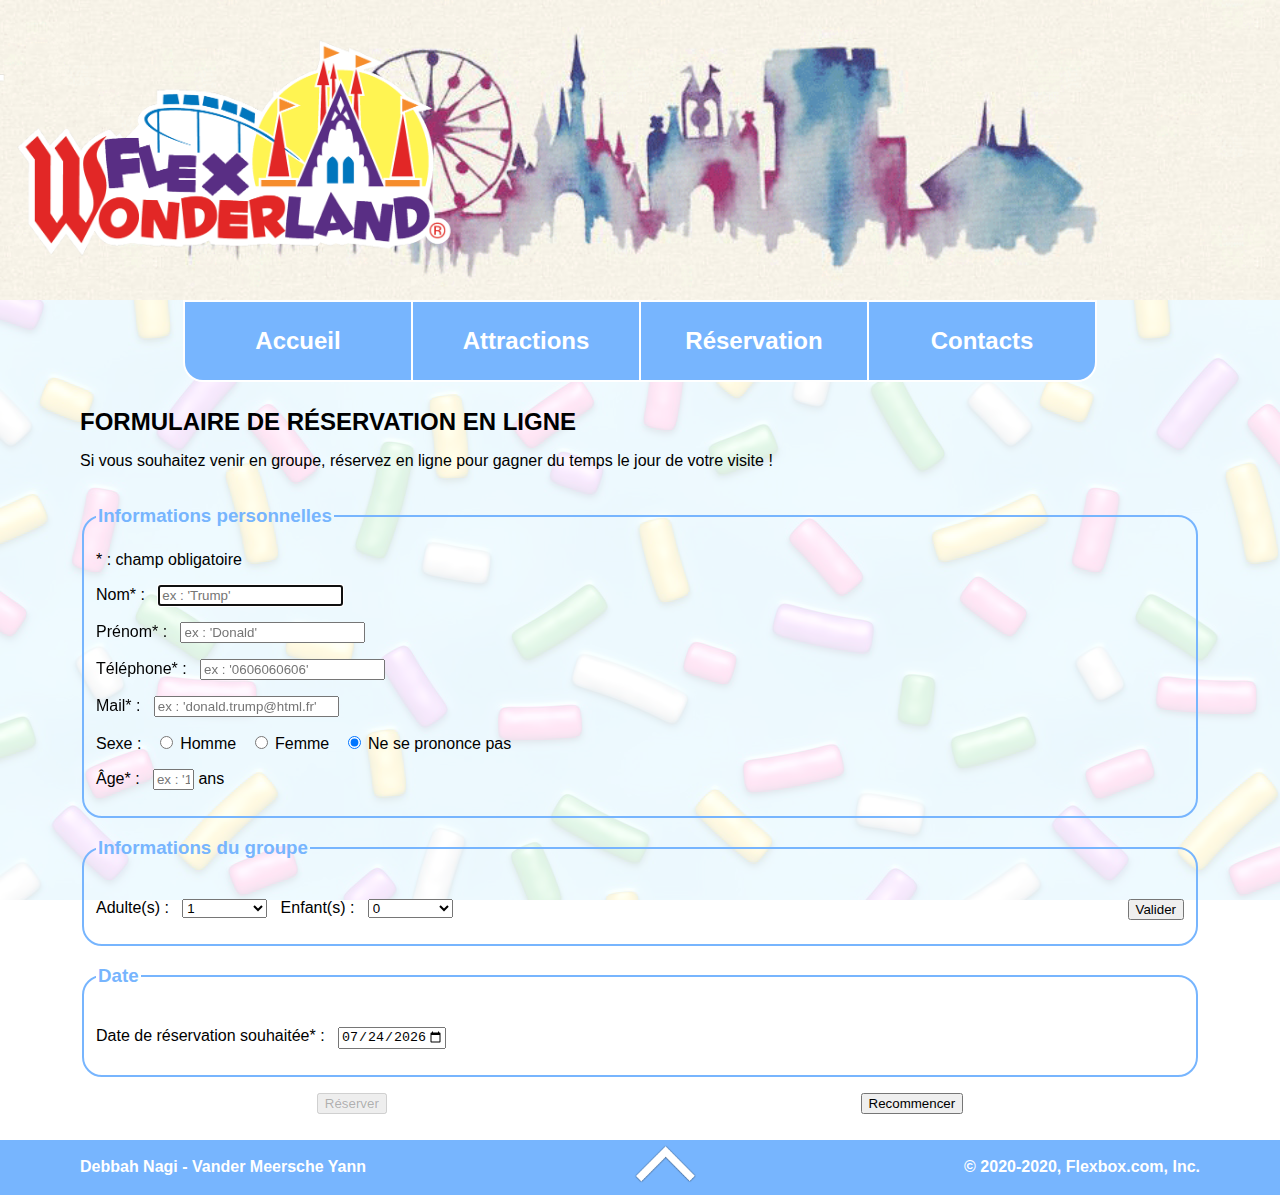
<file: reservation.html>
<!DOCTYPE html>
<html lang="fr">
<head>
    <meta charset="UTF-8">
    <title>Flexbox Land</title>
    <link rel="stylesheet" href="./styles/style.css">
    <script src="./scripts/javascript.js"> </script>
    <link rel="icon" type="image/png" href="./images/icone.png" />
</head>
<body onload="current_date()">
    <header>
        <a href="./index.html"> <img id="logo" src="./images/logo.png" alt="Logo Flexbox Land" height="250"> </a>
    </header>
    <main>
        <nav>
            <div class='dropdown'>
                <svg width="60" height="50">
                    <rect x="5" y="2" rx="2" ry="2" width="50" height="5"
  style="fill:#77b5fe;stroke:#77b5fe;stroke-width:1;opacity:1.0" />
                    <rect x="5" y="12" rx="2" ry="2" width="50" height="5"
  style="fill:#77b5fe;stroke:#77b5fe;stroke-width:1;opacity:1.0" />
                    <rect x="5" y="22" rx="2" ry="2" width="50" height="5"
  style="fill:#77b5fe;stroke:#77b5fe;stroke-width:1;opacity:1.0" />
                </svg>
            </div>
            <ul class='menu_list'>
                <li id="accueil"> <a href="./index.html"> Accueil </a> </li>
                <li id="attraction"> <a href="./attractions.html"> Attractions </a> </li>
                <li id="reservation"> <a href="./reservation.html"> Réservation </a> </li>
                <li id="contacts"> <a href="./contacts.html"> Contacts </a> </li>
            </ul>
        </nav>
        <div class="contenu">
            <h1> Formulaire de réservation en ligne </h1>
            <p> Si vous souhaitez venir en groupe, réservez en ligne pour gagner du temps le jour de votre visite ! </p>
            <form name="reservation" autocomplete="off" >
                <fieldset>
                    <legend> <h3> Informations personnelles </h3> </legend>
                    * : champ obligatoire
                    <p>
                        <label for="Nom"> Nom* : &nbsp;</label>
                        <input type="text" name="Nom" id="Nom" value="" placeholder="ex : 'Trump'" onkeyup="veriform()" onkeypress= "pasentrer()"
                        pattern="[a-zA-ZÀ-ú\-\s]{3,}" autofocus required title="Veuillez entrer votre prénom en lettres">
                    </p>
                    <p>
                        <label for="prenom">Prénom* : &nbsp;</label>
                        <input placeholder="ex : 'Donald'" type="text" name="prenom" id="prenom" value="" pattern="[a-zA-ZÀ-ú\-\s]{3,}"
                        required title="Veuillez entrer votre nom en lettres" onkeyup="veriform()" onkeypress="pasentrer()">
                    </p>
                    <p>
                        <label for="tel"> Téléphone* : &nbsp;</label>
                        <input placeholder="ex : '0606060606'" type="tel" name="tel" id="tel" pattern="([0-9]{2}){4}[0-9]{2}"
                        required title="Veuillez entrer votre numéro de téléphone au format 10 chiffres" onkeyup="veriform()" onkeypress="pasentrer()">
                    </p>
                    <p>
                        <label for="mail"> Mail* : &nbsp;</label>
                        <input type="email" name="mail" id="mail" value="" placeholder="ex : 'donald.trump@html.fr'" title="Veuillez entrer votre adresse mail" onkeyup="veriform()" onkeypress="pasentrer()">
                    </p>
                    <p>
                        Sexe : &nbsp;
                        <input type="radio" name="sexe" id="sexeH" value = "Homme"/>
                        <label for="sexeH"> Homme &nbsp;</label>
                        <input type="radio" name="sexe" id="sexeF" value="Femme"/>
                        <label for="sexeF"> Femme &nbsp;</label>
                        <input type="radio" name="sexe" id="sexeA" value="Ne se prononce pas" checked/>
                        <label for="sexeA"> Ne se prononce pas &nbsp;</label>
                    </p>
                    <p>
                        <label for="age"> Âge* : &nbsp;</label>
                        <input placeholder="ex : '18'" type="text" name="age" id="age"  size="2" value="" pattern="^(?:1[01][0-9]|120|1[7-9]|[2-9][0-9])" required title="Veuillez entrer votre âge (> 18 ans)" onkeydown="veriform()" onkeypress="pasentrer()"/> ans
                    </p>
                </fieldset>

                <fieldset>
                    <legend> <h3> Informations du groupe </h3> </legend>
                    <p>
                        <label for="Adultes">Adulte(s) : &nbsp;</label>
                        <select name="Adultes" id="Adultes">
                            <option value="1"> 1 </option>
                            <option value="2"> 2 </option>
                            <option value="3"> 3 </option>
                            <option value="4"> 4 </option>
                            <option value="5"> 5 </option>
                            <option value="6"> 6 </option>
                            <option value="7"> 7 </option>
                            <option value="8"> 8 </option>
                            <option value="9"> 9 </option>
                            <option value="10"> 10</option>
                            <option value="11"> Plus de 10</option>
                        </select>
                        <label for="Enfants"> &nbsp; Enfant(s) : &nbsp;</label>
                        <select name="Enfants" id="Enfants">
                            <option value="0">0</option>
                            <option value="1">1</option>
                            <option value="2">2</option>
                            <option value="3">3</option>
                            <option value="4">4</option>
                            <option value="5">5</option>
                            <option value="6">6</option>
                            <option value="7">7</option>
                            <option value="8">8</option>
                            <option value="9">9</option>
                            <option value="10">10</option>
                            <option value="11">Plus de 10</option>
                        </select>
                        <span> &nbsp; </span>
                        <input type="button" id="val_groupe" name="validation_grp" value="Valider" onclick="nb_adulte()"/>
                    </p>
                    <div id="div_test"></div>
                </fieldset>

                <fieldset>
                    <legend> <h3> Date </h3> </legend>
                    <p>
                        <label for="Date_reser"> Date de réservation souhaitée* : &nbsp; </label>
                        <input type = "date" name="Date_reser" id="Date_reser" max="2021-08-31">
                    </p>
                </fieldset>
                <p class="boutons">
                    <input type="submit" name="soumettre" value="Réserver"  disabled onclick="resume_reservation();confirmation();" onmouseenter="veriform();" >
                    <button type="button" name="recommencement" onclick="recommencer()">Recommencer</button>
                </p>
            </form>
        </div>
    </main>
    <footer>
        <div>
            <p id="names">Debbah Nagi - Vander Meersche Yann</p>
            <a href="./reservation.html#logo"> <img id="to_top" src="./images/to_top.png" height="51" alt="Flèche de retour en haut de la page"> </a>
            <p id="comp">© 2020-2020, Flexbox.com, Inc.</p>
        </div>
    </footer>
</body>
</html>
</file>
<file: styles/style.css>
html, body{
    margin: 0;
    padding: 0;
    font-family: 'Ubuntu', sans-serif;
}

body{
    background-image: url("../images/background.png");
    background-attachment: fixed;
}



/* Header*/
header{
    height: 300px;
    display: flex;
    justify-content: flex-start;
    align-items: center;
    background-image: url("../images/header.gif");
    background-size: cover;
    background-position: center;
    background-repeat: repeat-x;
}

#logo{
    -webkit-transition: all 0.5s ease;
    -moz-transition: all 0.5s ease;
    -ms-transition: all 0.5s ease;
    -o-transition: all 0.5s ease;
    transition: all 0.5s ease;
}

#logo:hover{
    -webkit-transform: scale(1.05);
    -moz-transform: scale(1.05);
    -ms-transform: scale(1.05);
    -o-transform: scale(1.05);
    transform: scale(1.05);
    transition: all 0.5s ease;
}



/* Bloc entre le header et le footer*/
main{
    max-width: 1444px;
    margin: 0 auto;
    background-color: rgba(255,255,255,0.85);
}

hr{
    color: #77b5fe;
    margin: 40px 125px;
}


/* Barre de navigation*/
nav{
    display: flex;
    justify-content: center;
    /*position: sticky;
    top: 0;*/
}

.menu_list{
    display: flex;
    flex-direction: row;
    flex-wrap: wrap;
    justify-content: space-around;
    padding: 0;
    margin: 0;
    background-color: #77b5fe;
    border-radius: 0px 0px 20px 20px;
    font-size: 24px;
    font-weight: 900;
    color: white;
    border-style: solid;
    border-width: 0px 2px 2px 2px; 
}

.menu_list li{
    width: 176px;
    display: inline;
    padding: 25px;
    text-align: center;
    flex-grow: 1;
    flex-shrink: 0;
}

.menu_list a, a:hover, a:visited, a:active{
    color: white;
    text-decoration: none;
}

.menu_list #accueil, #attraction, #reservation{
    border-style: solid;
    border-width: 2px 2px 0px 0px;
}

.menu_list #contacts{
    border-style: solid;
    border-width: 2px 0px 0px 0px;
}

nav li:hover{
    font-size: 29px;
    padding-top: 22px;
    padding-bottom: 22px;
    transition: all 0.5s;
}

nav li{
    transition: all 0.5s;
}


.dropdown{
    display: none;
    margin: 15px 0px 0px -15px;
}


@media screen and (max-width: 925px){
    .dropdown{
        display: block;
    }
    .menu_list{
        display: none;
    }
    nav:hover .menu_list{
        display: flex;
        width: 681px;
    }
    nav:hover .menu_list #attraction{
        border-right-width: 0px;
    }
    nav:hover .dropdown{
        display: none;
    }
}



/* Contenu*/
.contenu{
    padding: 10px 80px;
}

h1{
    text-transform: uppercase;
    font-size: 24px;
}

.text{
    flex-basis: 70%;
    text-align:justify;
}

.pics img{
    max-width: 80%;
    height: auto;
 }

.pics{
    flex-basis: 30%;
    display: flex;
    flex-direction: column;
    justify-content: space-evenly;
    align-items: center;
}


@media screen and (max-width: 1021px){
    .pics{
        flex-direction: row;
        flex-basis: 100%;
        justify-content: space-between;
    }
    .text{
        flex-basis: 100%;
    }
    .pics img{
    max-height: 80%;
    width: auto;
    vertical-align: middle;
    }
}

@media screen and (max-width: 500px){
    .pics{
        flex-direction: column;
        flex-basis: 100%;
        justify-content: space-between;
    }
    .pics img{
    vertical-align: middle;
    }
    .top_pic{
        margin-bottom: 30px;
    }
}


/* Présentation */
#presentation{
    display: flex;
    flex-wrap: wrap;
    justify-content: space-between;
}

#presentation h1{
    flex-basis: 100%;
}

#presentation .pics{
    margin-right: -25px;
}

/* Flex */
#flexbox{
    display: flex;
    flex-wrap: wrap;
    flex-direction: row-reverse;
    justify-content: space-between;
}

#flexbox .pics{
    margin-right: 0px;
    margin-left: -25px;
}

#flexbox h1{
    text-align: right;
    flex-basis: 100%;
}


/* Carte */
#carte{
    display: flex;
    flex-wrap: wrap;
    flex-direction: row;
    justify-content: space-between;
    align-items: center;
    text-align: justify;
}

#carte h1{
    flex-basis: 100%;
    text-align: center;
}

#carte .leftmap{
    flex-basis: 22%;
    padding-right: 3%; 
}

#carte .rightmap{
    flex-basis: 22%;
    padding-left: 3%;    
}

#carte .map{
    flex-basis: 50%;
}


@media screen and (max-width: 1021px){
    #carte .map{
        flex-basis: 100%;
    }
    #carte .rightmap{
        flex-basis: 47%;
        order: 1;
    }
    #carte .leftmap{
        flex-basis: 47%;
        order: 1;
    }   
}

@media screen and (max-width: 500px){
    #carte .rightmap{
        flex-basis: 100%;
        padding-left: 0%;
        order: 1;
    }
    #carte .leftmap{
        flex-basis: 100%;
        padding-right: 0%; 
        order: 1;
    }   
}


/* Commentaires*/
form fieldset{
    border: 2px solid #77b5fe;
    -moz-border-radius: 20px;
    -webkit-border-radius: 20px;  
    border-radius: 20px;
}

fieldset legend{
    color: #77b5fe;
}


/* Footer */
footer{
    background-color: #77b5fe;
}

footer div{
    max-width: 1444px;
    margin: 0px auto;
    display: flex;
    justify-content:space-between;
    align-items: center;
}

footer p{
    padding: 0px 80px;
    color: white;
    font-weight: 900;
}

#to_top{
    -webkit-transition: all 0.5s ease;
    -moz-transition: all 0.5s ease;
    -ms-transition: all 0.5s ease;
    -o-transition: all 0.5s ease;
    transition: all 0.5s ease;
}

#to_top:hover{
    -webkit-transform:scale(1.2);
    -moz-transform:scale(1.2);
    -ms-transform:scale(1.2);
    -o-transform:scale(1.2);
    transform: scale(1.2);
    transition: all 0.5s ease;
}



/* Formulaire de réservation */
.boutons{
    display: flex;
    justify-content: space-around;
}

.plus{
    float: right;
}


#val_groupe{
    float: right;
}



/* Contact */
.CV{
    display: flex;
    flex-direction: column;
}

.container{
  position: relative;
  text-align: center;
  color: white;
}

.milieu{
  position: absolute;
  top: 50%;
  left: 50%;
  transform: translate(-50%, -50%);
}

.CV h1{
    text-align: center;
    flex-basis: 100%;
    text-shadow: 0 0 2px #000000;
}

.CV img{
    margin: auto;
    border-radius: 200px;
    border: 5px solid #77b5fe;
}

.contact{
    display: flex;
    flex-direction: row;
    flex-wrap: wrap;
    flex-basis: 100%;
    justify-content: space-around;
    background-color: rgba(119, 181, 254, 0.9);
    border-radius: 200px;
    color: white;
}

.contact p, ul{
    display: block;
    padding: 0px 15px;
}

.corpsCV{
    display: flex;
    flex-direction: row;
    flex-wrap: wrap;
    margin: 0px 100px;
}

.corpsCV h2{
    text-transform: uppercase;
}

.experience{
    flex-basis: 48%;
    margin-right: 2%;
}

.formation{
    flex-basis: 48%;
    margin-left: 2%;
}

.bas_cv{
    flex-basis: 100%;
    display: flex;
    flex-direction: row;
    justify-content: space-between;
}

.bas_cv div{
    margin: 0px 0px;
}


@media screen and (max-width: 1021px){
    .bas_cv{
        flex-direction: column;
    }
    .formation, .experience{
        flex-basis: 100%;
        margin: 0px 0px;
    }
    .bas_cv div{
        margin: 0px 0px;
    }
}



 /* Attractions */
.pres_attraction{
    display: flex;
    height: 350px;
    border: 2px solid #77b5fe;
    border-radius: 20px;
}

.pres_attraction img{
    width: 450px;
    height: 350px;
    border-radius: 20px 0px 0px 20px;
}

.pres_attraction .description{
    padding: 0px 30px; 
    overflow: hidden;
}

.pres_attraction .description:hover{
    overflow: scroll;
}
</file>
